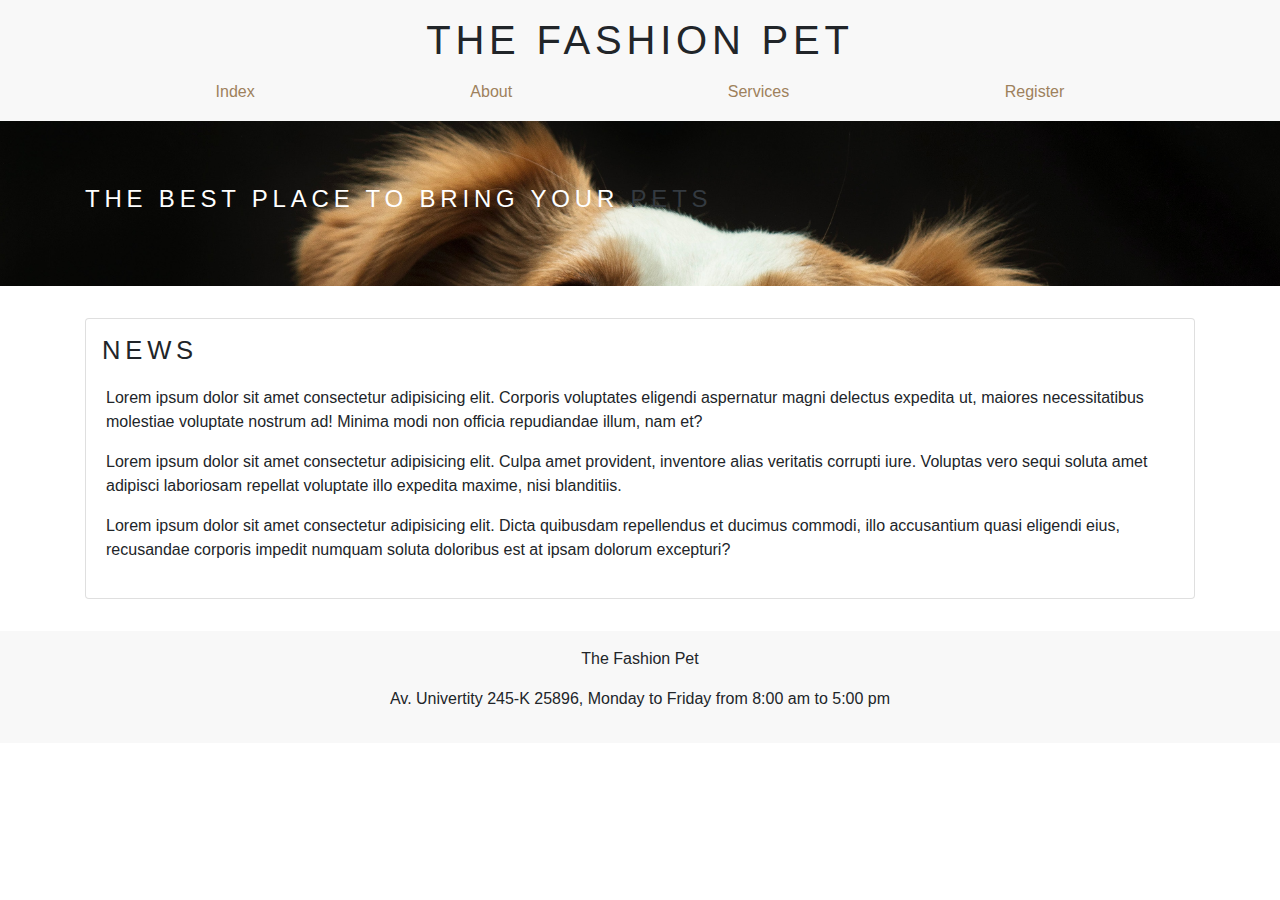
<file: the_fashion_pet/index.html>
<!DOCTYPE html>
<html lang="en">
<head>
    <meta charset="UTF-8">
    <meta name="viewport" content="width=device-width, initial-scale=1.0">
    <link rel="stylesheet" href="https://stackpath.bootstrapcdn.com/bootstrap/4.5.2/css/bootstrap.min.css" integrity="sha384-JcKb8q3iqJ61gNV9KGb8thSsNjpSL0n8PARn9HuZOnIxN0hoP+VmmDGMN5t9UJ0Z" crossorigin="anonymous">
    <link rel="stylesheet" href="css/mystyle.css">
    <title>The Fashon Pet</title>
</head>
<body>

    <div class="bg-gray0 firstDiv">
        <header>
            <h1>The fashion pet</h1>
        </header>
    
        <nav>
            <a href="index.html">Index</a>
            <a href="about.html">About</a>
            <a href="services.html">Services</a>
            <a href="register.html">Register</a>
        </nav>
    
    </div>

    <div id="mainJT" class="jumbotron jumbotron-fluid">
        <div class="container">
          <h4>The best place to bring your <span class="text-dark">pets</span></h4>
        </div>
    </div>


    <main class="container">

        <div class="card">
            <h2>News</h2>

            <div class="card-body">
                <p>Lorem ipsum dolor sit amet consectetur adipisicing elit. Corporis voluptates eligendi aspernatur magni delectus expedita ut, maiores necessitatibus molestiae voluptate nostrum ad! Minima modi non officia repudiandae illum, nam et?</p>
                <p>Lorem ipsum dolor sit amet consectetur adipisicing elit. Culpa amet provident, inventore alias veritatis corrupti iure. Voluptas vero sequi soluta amet adipisci laboriosam repellat voluptate illo expedita maxime, nisi blanditiis.</p>
                <p>Lorem ipsum dolor sit amet consectetur adipisicing elit. Dicta quibusdam repellendus et ducimus commodi, illo accusantium quasi eligendi eius, recusandae corporis impedit numquam soluta doloribus est at ipsam dolorum excepturi?</p>
            </div>
        </div>



    </main>

    <footer class="bg-gray0">
        <p>The Fashion Pet</p>
        <p>Av. Univertity 245-K 25896, Monday to Friday from 8:00 am to 5:00 pm</p>
    </footer>

    <script src="js/script.js"></script>

</body>
</html>
</file>
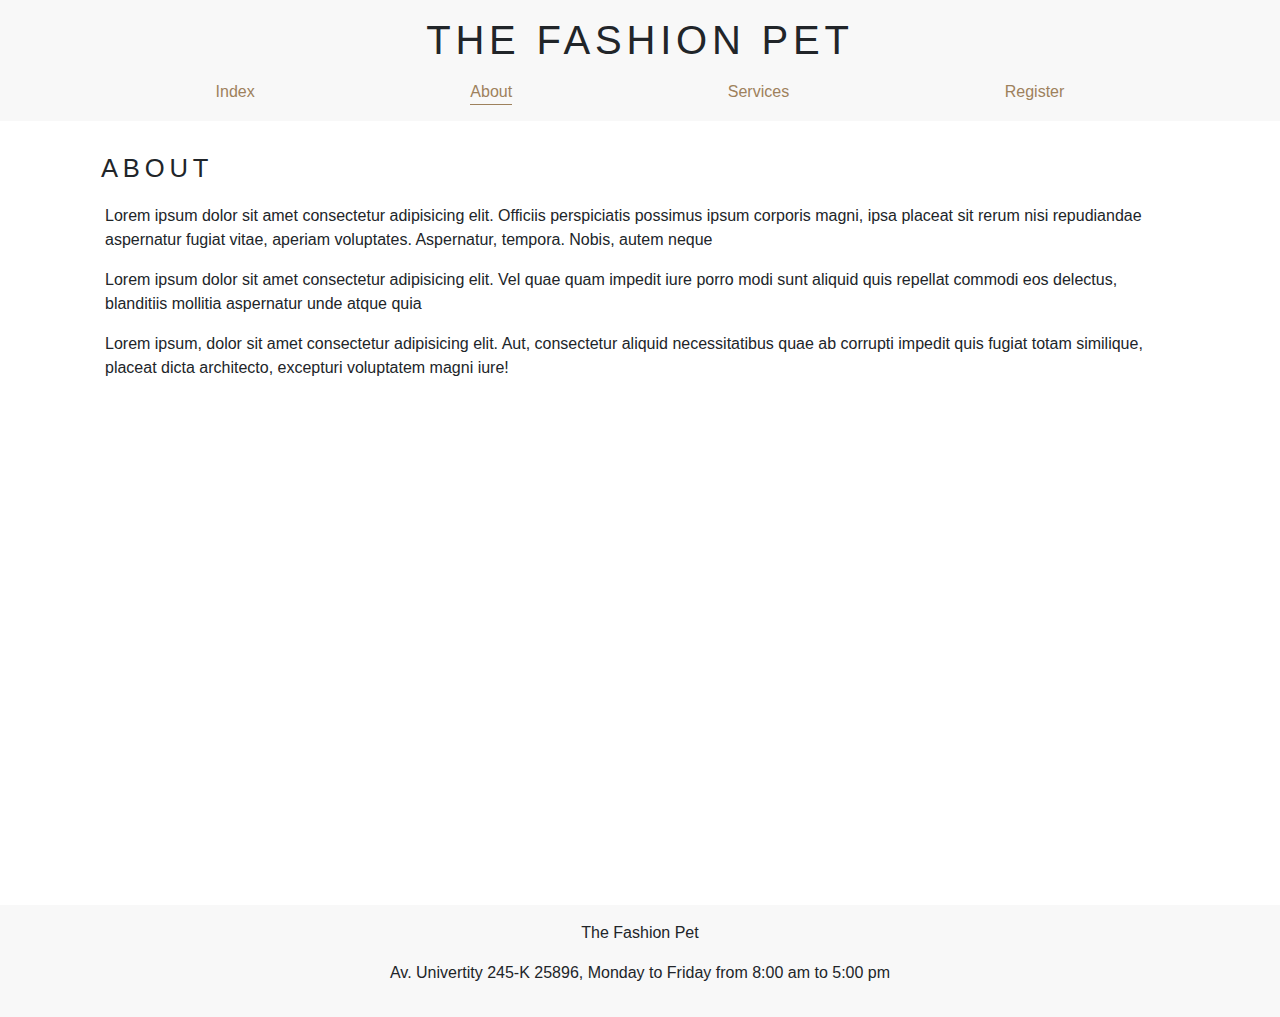
<file: the_fashion_pet/about.html>
<!DOCTYPE html>
<html lang="en">
<head>
    <meta charset="UTF-8">
    <meta name="viewport" content="width=device-width, initial-scale=1.0">
    <link rel="stylesheet" href="https://stackpath.bootstrapcdn.com/bootstrap/4.5.2/css/bootstrap.min.css" integrity="sha384-JcKb8q3iqJ61gNV9KGb8thSsNjpSL0n8PARn9HuZOnIxN0hoP+VmmDGMN5t9UJ0Z" crossorigin="anonymous">
    <link rel="stylesheet" href="css/mystyle.css">
    <title>The Fashon Pet</title>
</head>
<body>
    
    <div class="bg-gray0 firstDiv">

        <header>
            <h1>The fashion pet</h1>
        </header>

        <nav>
            <a href="index.html">Index</a>
            <a class="selected" href="about.html">About</a>
            <a href="services.html">Services</a>
            <a href="register.html">Register</a>
        </nav>
    </div>


    <main class="container">

        <div class="">
            <h2>About</h2>

            <div class="card-body">
                <p>Lorem ipsum dolor sit amet consectetur adipisicing elit. Officiis perspiciatis possimus ipsum corporis magni, ipsa placeat sit rerum nisi repudiandae aspernatur fugiat vitae, aperiam voluptates. Aspernatur, tempora. Nobis, autem neque</p>
                <p>Lorem ipsum dolor sit amet consectetur adipisicing elit. Vel quae quam impedit iure porro modi sunt aliquid quis repellat commodi eos delectus, blanditiis mollitia aspernatur unde atque quia</p>
                <p>Lorem ipsum, dolor sit amet consectetur adipisicing elit. Aut, consectetur aliquid necessitatibus quae ab corrupti impedit quis fugiat totam similique, placeat dicta architecto, excepturi voluptatem magni iure!</p>

                <iframe src="https://www.google.com/maps/embed?pb=!1m18!1m12!1m3!1d1659.7840289049425!2d-52.89533418405787!3d65.41738331581153!2m3!1f0!2f0!3f0!3m2!1i1024!2i768!4f13.1!3m3!1m2!1s0x4e99be0ab96bfa61%3A0x47e1cf52b0ed965f!2sAtaqqap%20Aqq%201045%2C%20Groenlandia!5e0!3m2!1ses!2smx!4v1600275734296!5m2!1ses!2smx" width="100%" height="450" frameborder="0" style="border:0;" allowfullscreen="" aria-hidden="false" tabindex="0"></iframe>
            </div>
        </div>

    </main>

    <footer class="bg-gray0">
        <p>The Fashion Pet</p>
        <p>Av. Univertity 245-K 25896, Monday to Friday from 8:00 am to 5:00 pm</p>
    </footer>

    <script src="js/script.js"></script>

</body>
</html>
</file>
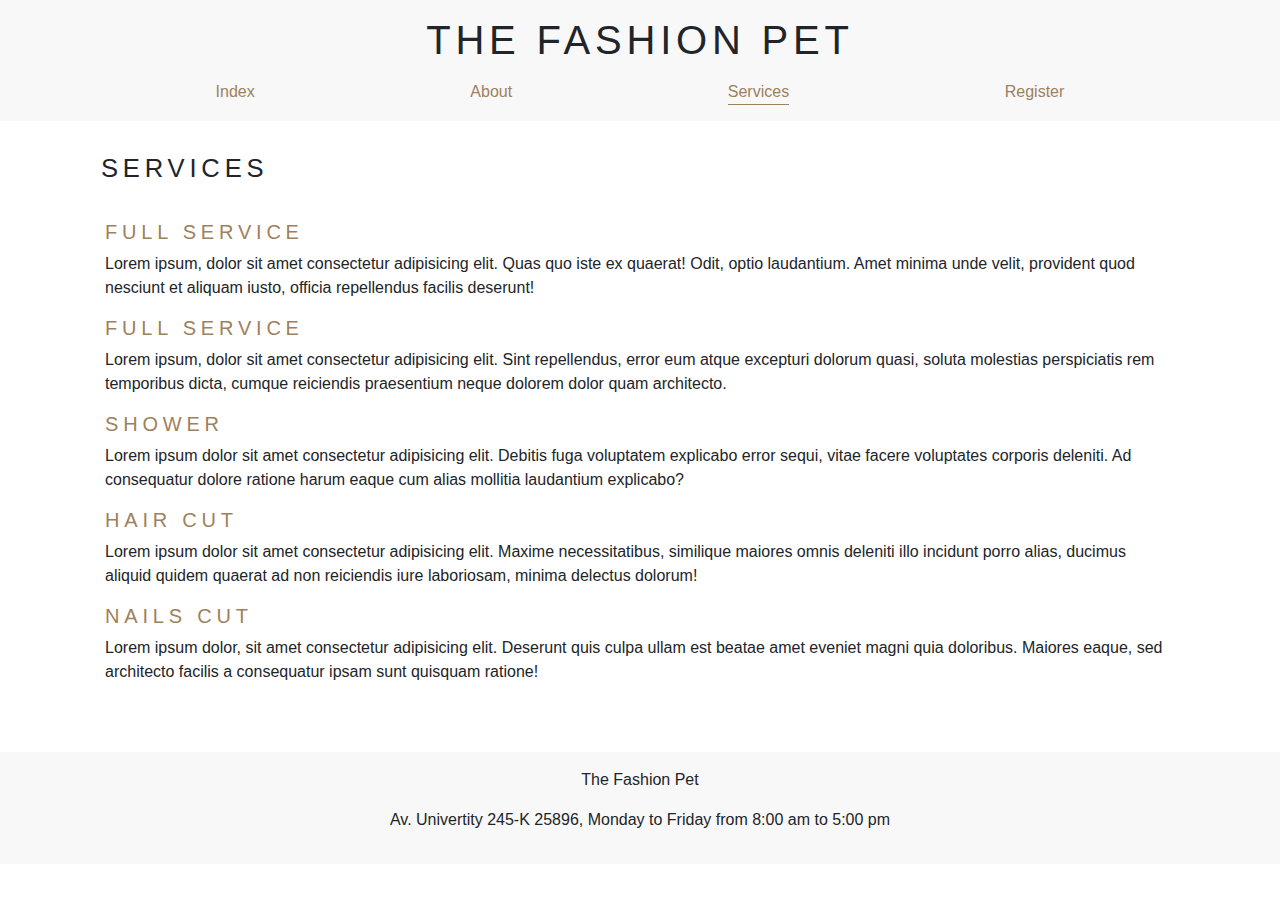
<file: the_fashion_pet/services.html>
<!DOCTYPE html>
<html lang="en">
<head>
    <meta charset="UTF-8">
    <meta name="viewport" content="width=device-width, initial-scale=1.0">
    <link rel="stylesheet" href="https://stackpath.bootstrapcdn.com/bootstrap/4.5.2/css/bootstrap.min.css" integrity="sha384-JcKb8q3iqJ61gNV9KGb8thSsNjpSL0n8PARn9HuZOnIxN0hoP+VmmDGMN5t9UJ0Z" crossorigin="anonymous">
    <link rel="stylesheet" href="css/mystyle.css">
    <title>The Fashon Pet</title>
</head>
<body>
    
    <div class="bg-gray0 firstDiv">

        <header>
            <h1>The fashion pet</h1>
        </header>

        <nav>
            <a href="index.html">Index</a>
            <a href="about.html">About</a>
            <a class="selected" href="services.html">Services</a>
            <a href="register.html">Register</a>
        </nav>
    </div>


    <main class="container">

        <div class="">
            <h2>Services</h2>

            <div id="serviceList" class="card-body mt-3">

                <section>
                    <h5>FULL SERVICE</h5>
                    <p>Lorem ipsum, dolor sit amet consectetur adipisicing elit. Quas quo iste ex quaerat! Odit, optio laudantium. Amet minima unde velit, provident quod nesciunt et aliquam iusto, officia repellendus facilis deserunt!</p>
                </section>

            </div>
        </div>

    </main>

    <footer class="bg-gray0">
        <p>The Fashion Pet</p>
        <p>Av. Univertity 245-K 25896, Monday to Friday from 8:00 am to 5:00 pm</p>
    </footer>

    <script src="js/script.js"></script>
    <script src="js/servicesList.js"></script>

</body>
</html>
</file>
<file: the_fashion_pet/css/mystyle.css>
:root {
    --primaryColor: rgb(158, 129, 92);
    --primaryDark: #000;
}

.btn-success {
    background-color: #2acf82;
    border: none;
}

.btn-success:hover {
    background-color: rgb(92, 163, 130);
}

.pet {
    border: 1px solid black;
    margin: 1rem;
    padding: 1rem;
}

#petSection {
    display: grid;
    grid-template-columns: 1fr 1fr 1fr;
}

.totals {
    display: block;
    border: 1px dashed black;
    width: 10rem;
}

header {
    text-align: center;
    position: relative;
}

section.totals {
    position: absolute;
    top: 0;
    right: 0;
    margin-right: 2rem;
}

nav {
    display: flex;
    justify-content: space-evenly;
    margin-top: 1rem;
}

.bg-gray0 {
    background-color: #f8f8f8;
}

.firstDiv {
    padding: 1rem 0;
}

main.container {
    margin-top: 2rem;
}

h1, h2, h3, h4, h5 {
    letter-spacing: 0.3rem;
    text-transform: uppercase;
}

main h2 {
    margin: 1rem 0 0 1rem;
    font-size: 1.6rem;
}

input[type="button"] {
    margin: 0 auto;
    display: block;
}

i {
    text-align: center;
    width: 100%;
    color: lightblue;
    margin: 1rem 0;
}

footer {
    text-align: center;
    padding: 1rem;
    margin-top: 2rem;
}

#mainJT {
    background-image: url(../img/pet02.jpg);
    background-position: center;
    background-size: cover;
    background-attachment: fixed;
    color: white;
}

a {
    color: var(--primaryColor);
    border-bottom: 1px solid transparent; 
}

a:hover {
    color: var(--primaryDark);
    text-decoration: none;
    border-bottom: 1px dashed var(--primaryDark); 
}

#serviceList h5 {
    color: var(--primaryColor);
}

a.selected {
    border-bottom: 1px solid var(--primaryColor);
}
</file>
